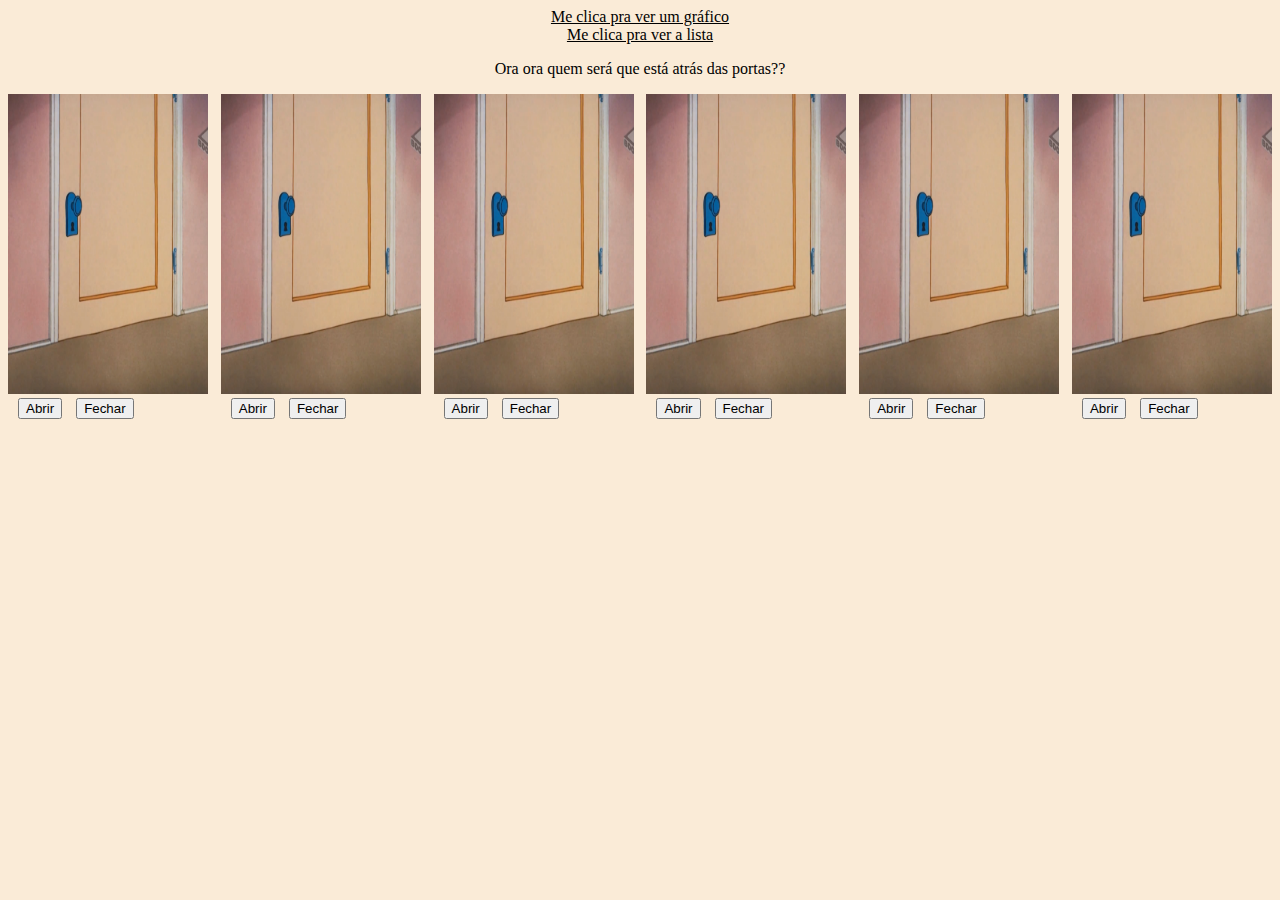
<file: index.html>
<!DOCTYPE html>
<html>

<head>
	<meta charset="utf-8">
	<title>Internet of Things</title>
	<script src="javascript.js">
	</script>
	<link rel="stylesheet" type="text/css" href="styleindex.css">
</head>

<body>
	<!--hey-->
	<div style="text-align:center; color:white;">
        <a href="dashboard.html"> Me clica pra ver um gráfico</a>
        <br>
		<a href="index2.html">Me clica pra ver a lista</a>
		<p id="result">Ora ora quem será que está atrás das portas??</p>
	</div>
	<div id="o_pai_ta_on">
		<div id="lampada1">
			<img src="tom2.png" id="luz1">
              <br>
              <button type="button" onclick="tOn(1, 1)">Abrir</button>
              <button type="button" onclick="tOn(1, 0)">Fechar</button>
          </div>

          <div id="lampada2">
              <img src="tom2.png" id="luz2">
              <br>
              <button type="button" onclick="tOn(2, 1)">Abrir</button>
              <button type="button" onclick="tOn(2, 0)">Fechar</button>
          </div>

          <div id="lampada3">
              <img src="tom2.png" id="luz3">
              <br>
              <button type="button" onclick="tOn(3, 1)">Abrir</button>
              <button type="button" onclick="tOn(3, 0)">Fechar</button>
          </div>

          <div id="lampada4">
              <img src="tom2.png" id="luz4">
              <br>
              <button type="button" onclick="tOn(4, 1)">Abrir</button>
              <button type="button" onclick="tOn(4, 0)">Fechar</button>
          </div>

          <div id="lampada5">
              <img src="tom2.png" id="luz5">
              <br>
              <button type="button" onclick="tOn(5, 1)">Abrir</button>
              <button type="button" onclick="tOn(5, 0)">Fechar</button>
          </div>

          <div id="lampada6">
              <img src="tom2.png" id="luz6">
              <br>
              <button type="button" onclick="tOn(6, 1)">Abrir</button>
              <button type="button" onclick="tOn(6, 0)">Fechar</button>
          </div>
      </div>
  </body>
</html>
</file>
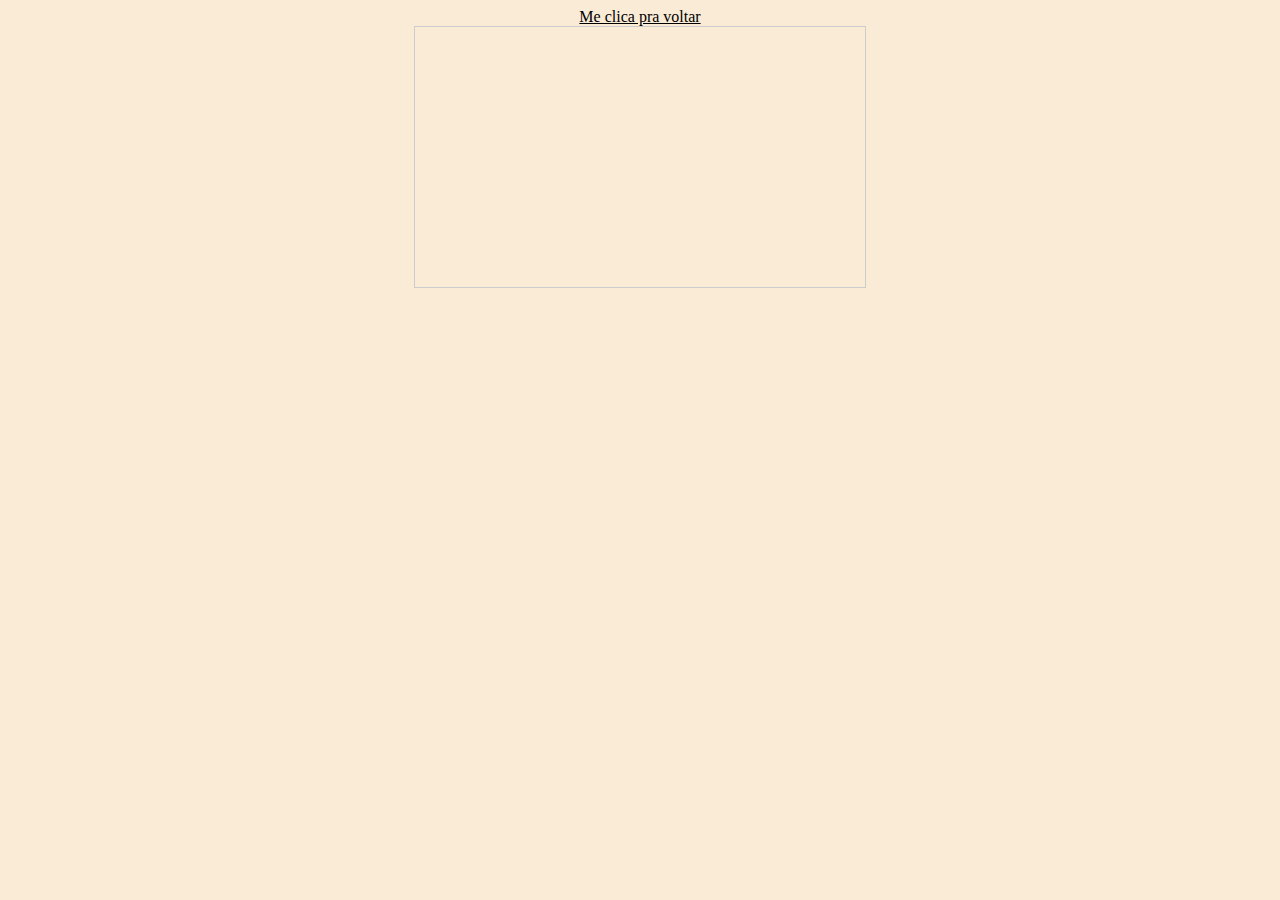
<file: acelerometer.html>
<!DOCTYPE html>
<html>

<head>
	<meta charset="utf-8">
	<title>Internet of Things</title>
	</script>
	<link rel="stylesheet" type="text/css" href="styleindex.css">
</head>

<body>
	<!--hey-->
	<div style="text-align:center; color:white;">
		<a href="index.html">Me clica pra voltar</a>
	</div>
    <div style="text-align:center;">
        <iframe width="450" height="260" style="border: 1px solid #cccccc;" src="https://thingspeak.com/channels/1350870/charts/1?bgcolor=%23ffffff&color=%23d62020&dynamic=true&results=60&type=line&update=15"></iframe>
    </div>
  </body>
<!-- código no DroidScript
speedG = 0;
function OnStart()
{
   lay = app.CreateLayout('linear', 'VCenter,FillXY')
   txt = app.AddText(lay, 'Hello World')
   txt.SetMargins(0,0.05,0,0)
   txt.SetTextSize(22)

   btn = app.CreateButton('Press Me', 0.3, 0.1)
   btn.SetMargins(0,0.05,0,0)
   lay.AddChild(btn)
   btn.SetOnTouch(btn_OnTouch)

   sns = app.CreateSensor('Accelerometer')
   sns.SetOnChange(senseChange)
   sns.start()

   setInterval(sendToApi, 10000)
   app.AddLayout(lay)
}

function btn_OnTouch()
{
    app.ShowPopup('heeey')
}

function senseChange(speed)
{
    speedG = speed
}

function sendToApi()
{
    const http  new XMLHttpRequest()
    http.open("GET","https://api.thingspeak;com/update?api_key=B6L23TQ7JPLU17PZ&field1=0"+speedG)
    http.send()
    http.onload = setSpeedText(http.responseText, speedG)
}

function setSpeedText(resp, speed)
{
    txt.SetText(resp+"vel = "+speed+" m/s")
}
-->
</html>
</file>
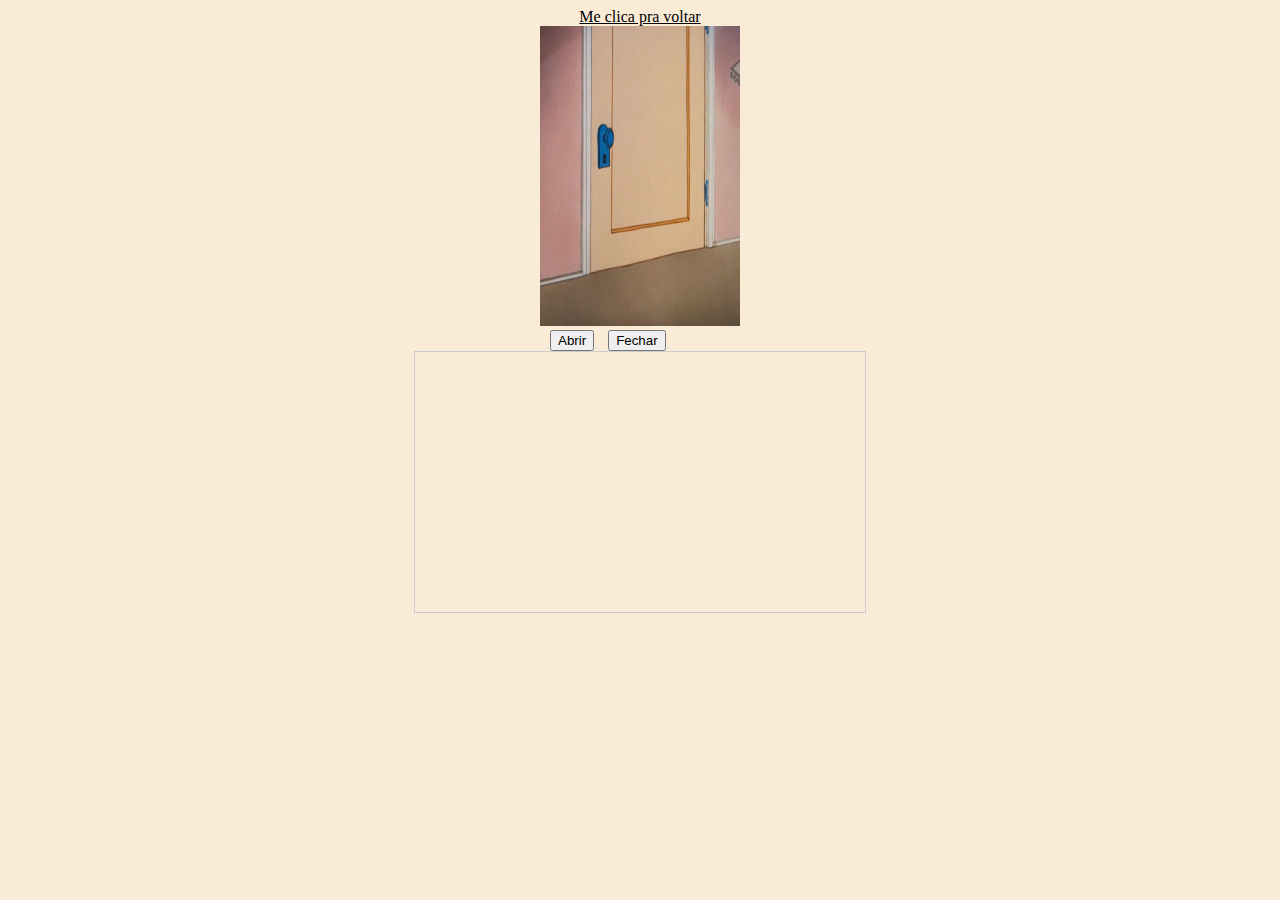
<file: dashboard.html>
<!DOCTYPE html>
<html>

<head>
	<meta charset="utf-8">
	<title>Internet of Things</title>
	<script src="dash.js">
	</script>
	<link rel="stylesheet" type="text/css" href="styleindex.css">
</head>

<body>
	<!--hey-->
	<div style="text-align:center; color:white;">
		<a href="index.html">Me clica pra voltar</a>
		<!--<p id="result">Ora ora quem será que está atrás das portas??</p>-->
	</div>
	<div id="o_pai_ta_on" style="justify-content:center">
		<div id="lampada1">
			<img src="tom2.png" id="luz1">
              <br>
              <button type="button" onclick="tOn(1)">Abrir</button>
              <button type="button" onclick="tOn(0)">Fechar</button>
          </div>
    </div>
    <div style="text-align:center;">
        <iframe width="450" height="260" style="border: 1px solid #cccccc;" src="https://thingspeak.com/channels/1329125/charts/1?bgcolor=%23ffffff&color=%23d62020&dynamic=true&results=60&type=line&update=15"></iframe>
    </div>
  </body>
</html>
</file>
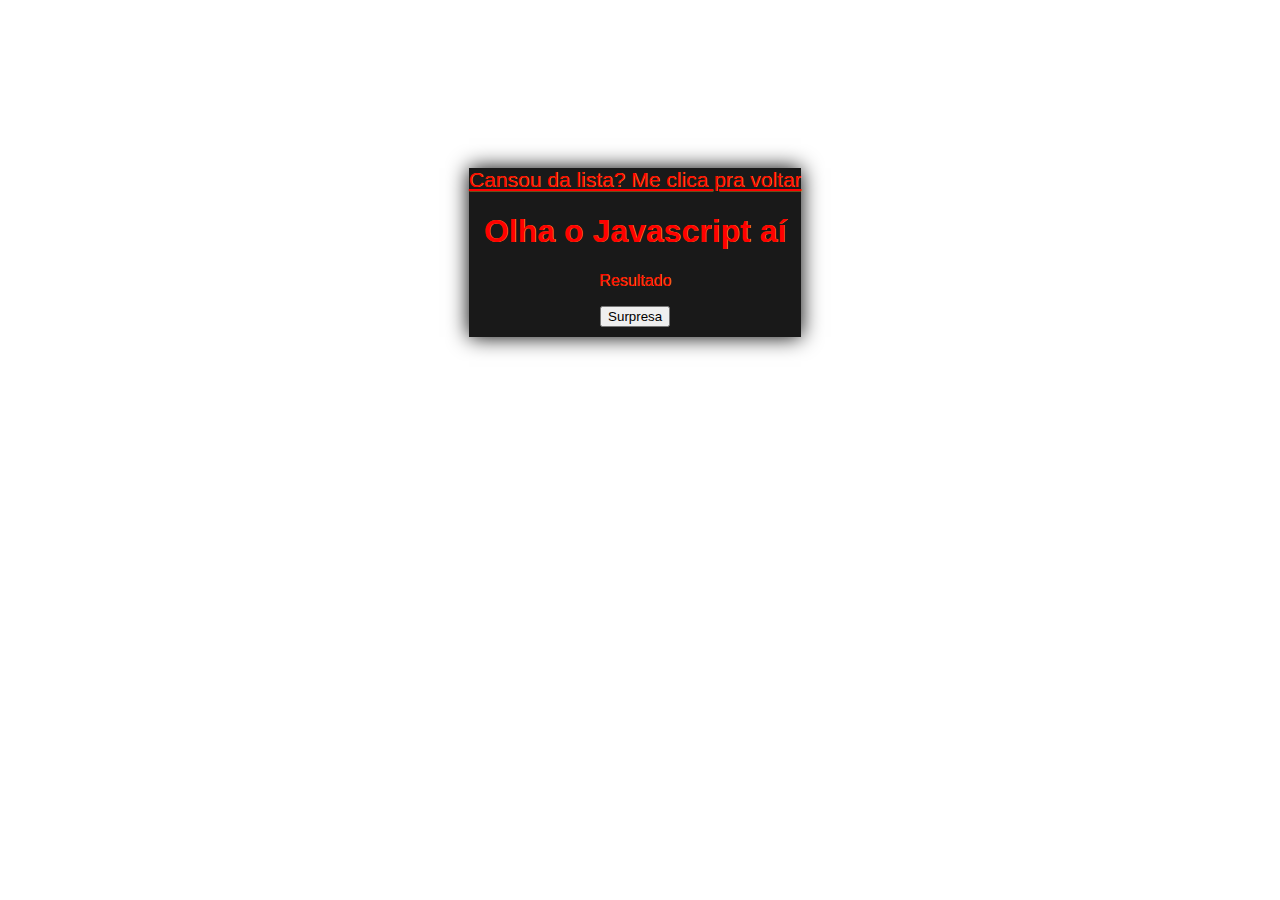
<file: index2.html>
<!DOCTYPE html>
<html>

<head>
	<meta charset="utf-8">
	<link rel="stylesheet" type="text/css" href="styleindex2.css">
	<script src="javascript.js">
	</script>
	<title>IoT exercicios</title>
</head>

<body>
	<div id="contents">
		<a href="index.html">Cansou da lista? Me clica pra voltar</a>
		<h1>Olha o Javascript aí</h1>
		<p id="result">Resultado</p>
		<button id="botao" type="button" onclick="mudar()">Surpresa</button>
      </div>
  </body>
</html>
</file>
<file: styleindex.css>
body
{
    background-color:antiquewhite;
}

a, p
{
    color: black;
}

button
{
    margin-left: 10px;
}

img
{

    width:200px;
    height:300px;
}
#o_pai_ta_on
{
    display:flex;
    flex-direction: row;
    justify-content: space-between;
}
</file>
<file: styleindex2.css>
body
{
    /*background-color: #ffd1dc;*/
    background-image: url("https://s3.amazonaws.com/spoonflower/public/design_thumbnails/0603/6754/rpizza_pastel_purple_shop_preview.png");
    font-family: sans-serif;
}

a
{

    font-size: 21px;
}

a, p, h1
{
    color: red;
    text-shadow: 0.4px 0.4px goldenrod;
}

button
{
    margin-bottom: 10px;
}

#contents
{
    position: absolute;
    text-align: center;
    margin:12.5% 36% auto;
    background-color: rgba(0, 0, 0, 0.9);
    box-shadow: 0px 0px 20px black;
}
</file>
